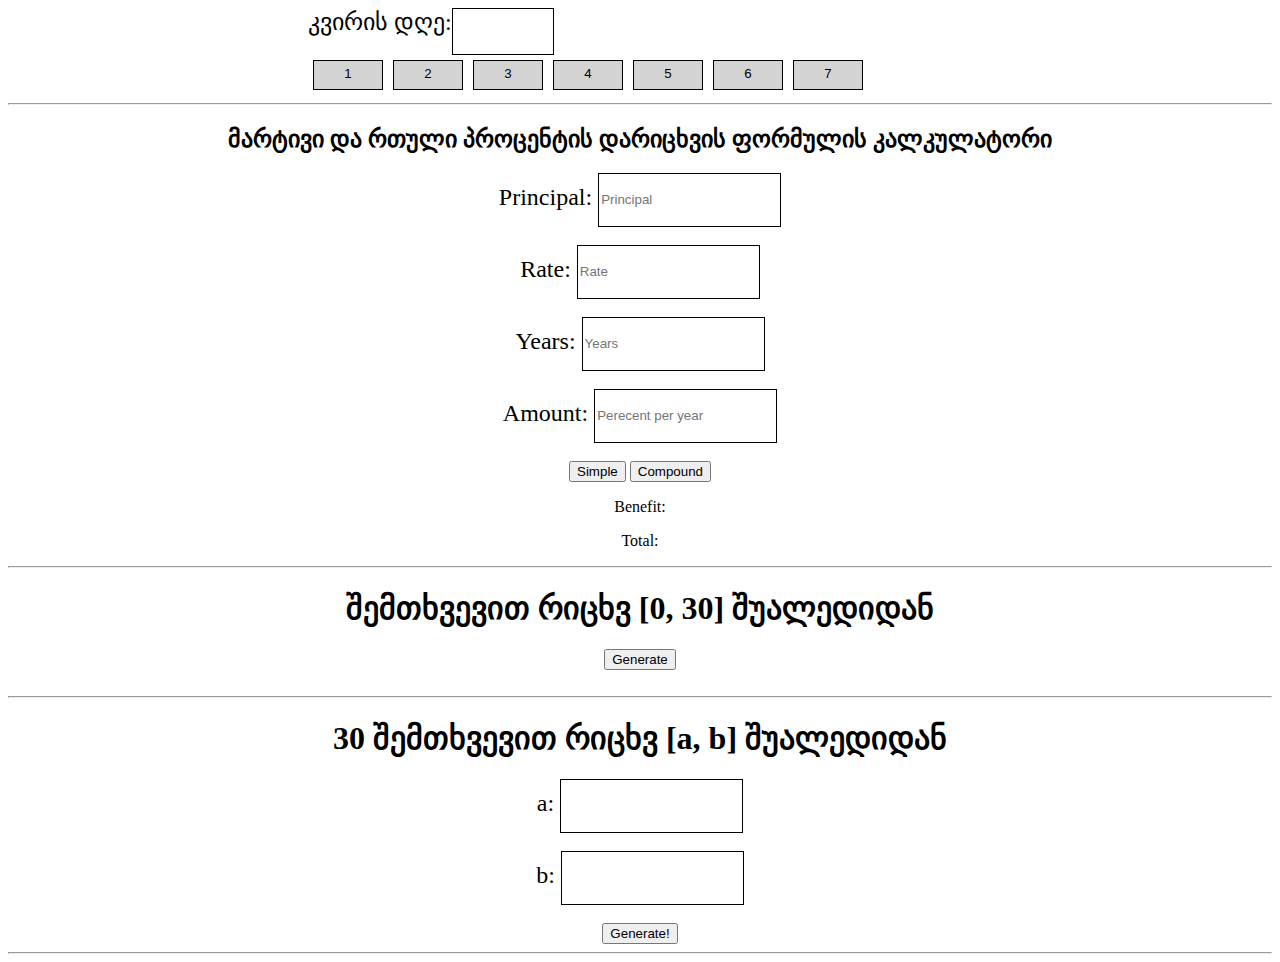
<file: index.html>
<!DOCTYPE html>
<html lang="en">

<head>
    <meta charset="UTF-8">
    <meta name="viewport" content="width=device-width, initial-scale=1.0">
    <title>Lab 6</title>
    <link rel="stylesheet" href="style.css">
    <script src="app.js"></script>
</head>

<body>
    <form>
        <div class="input">
            <label for="weekDay">კვირის დღე: </label>
            <div id="weekDay"></div>
        </div>
        <div class="main">
            <button onclick="monday()">1</button>
            <button onclick="tuesday()">2</button>
            <button onclick="wednesday()">3</button>
            <button onclick="thursday()">4</button>
            <button onclick="friday()">5</button>
            <button onclick="saturday()">6</button>
            <button onclick="sunday()">7</button>
        </div>
    </form>
    <hr>
    <div class="interestCalc">
        <h2>მარტივი და რთული პროცენტის დარიცხვის ფორმულის კალკულატორი</h2>
        <form>
            <label for="principal">Principal: </label>
            <input type="number" id="principal" placeholder="Principal"><br><br>

            <label for="rate">Rate: </label>
            <input type="number" id="rate" placeholder="Rate"><br><br>

            <label for="years">Years: </label>
            <input type="number" id="years" placeholder="Years"><br><br>

            <label for="percentAmount">Amount: </label>
            <input type="number" id="percentAmount" placeholder="Perecent per year"><br><br>

            <button type="button" onclick="simpleInterest()">Simple</button>
            <button type="button" onclick="compoundInterest()">Compound</button>
            <div>
                <p>Benefit: <span id="benefit"></span> </p>
                <p>Total: <span id="total"></span> </p>
            </div>
        </form>
    </div>
    <hr>

    <div>
        <h1>შემთხვევით რიცხვ [0, 30] შუალედიდან</h1>
        <button type="button" onclick="randomNumber()">Generate</button>
        <div id="randomNumber"></div><br>
    </div>
    <hr>
    <div>
        <h1>30 შემთხვევით რიცხვ [a, b] შუალედიდან</h1>
        <form>
            <label for="a">a: </label>
            <input type="number" id="a"><br><br>

            <label for="b">b: </label>
            <input type="number" id="b"><br><br>

            <button type="button" onclick="randomNum()" id="generateP">Generate!</button>

            <div id="generateNum"></div>
        </form>
    </div>
    <hr>
</body>

</html>
</file>
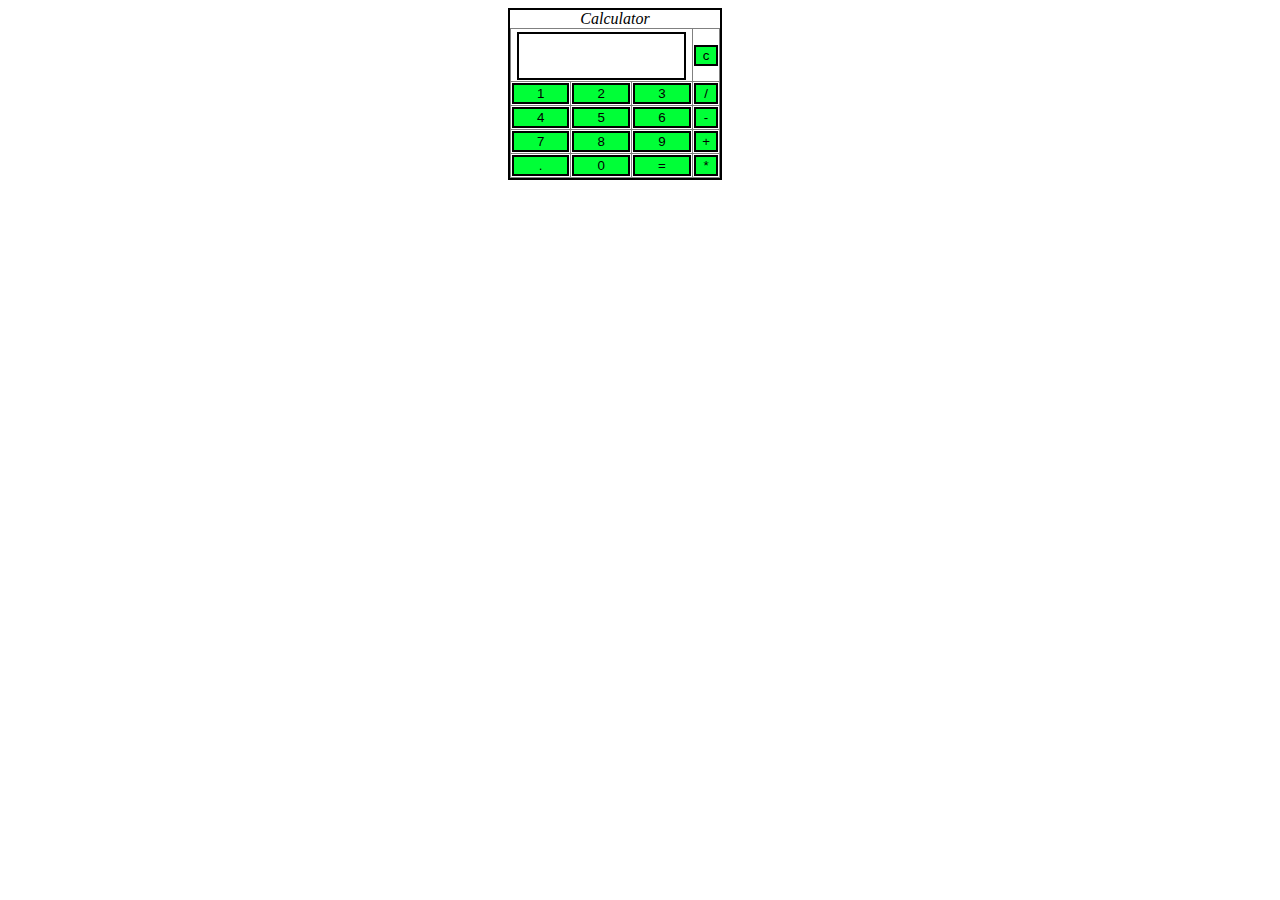
<file: calculator.html>
<!DOCTYPE html>
<html lang="en">
<head>
    <meta charset="UTF-8">
    <meta name="viewport" content="width=device-width, initial-scale=1.0">
    <title>Document</title>
    <style>
        .calc{ 
            margin-bottom: 10px; 
            text-align:center; 
            width: 210px; 
            color:black; 
            border: solid black 2px;
            margin-left: 500px;
            } 

            input[type="button"] 
            { 
            background-color:rgb(0, 255, 55); 
            color: black; 
            border: solid black 2px; 
            width:100% 
            } 
            table{
                border-collapse: collapse;
            }
            input[type="text"] 
            { 
            background-color:white; 
            border: solid black 2px; 
            width:90%;
            margin-top: 2px;
            height: 42px;
            } 
    </style>
</head>
<body>
    <div class="calc">
        <div><i>Calculator</i></div>
        <table border="1">
            <tr>
                <td colspan="3"><input type="text" id="result" /></td>
                <td><input type="button" value="c" onclick="clr()" /> </td>
            </tr>
            <tr>
                <td><input type="button" value="1" onclick="dis('1')" /> </td>
                <td><input type="button" value="2" onclick="dis('2')" /> </td>
                <td><input type="button" value="3" onclick="dis('3')" /> </td>
                <td><input type="button" value="/" onclick="dis('/')" /> </td>
            </tr>
            <tr>
                <td><input type="button" value="4" onclick="dis('4')" /> </td>
                <td><input type="button" value="5" onclick="dis('5')" /> </td>
                <td><input type="button" value="6" onclick="dis('6')" /> </td>
                <td><input type="button" value="-" onclick="dis('-')" /> </td>
            </tr>
            <tr>
                <td><input type="button" value="7" onclick="dis('7')" /> </td>
                <td><input type="button" value="8" onclick="dis('8')" /> </td>
                <td><input type="button" value="9" onclick="dis('9')" /> </td>
                <td><input type="button" value="+" onclick="dis('+')" /> </td>
            </tr>
            <tr>
                <td><input type="button" value="." onclick="dis('.')" /> </td>
                <td><input type="button" value="0" onclick="dis('0')" /> </td>
                <td><input type="button" value="=" onclick="solve()" /> </td>
                <td><input type="button" value="*" onclick="dis('*')" /> </td>
            </tr>
        </table>
    </div>
    <script>
        function dis(val) {
            document.getElementById("result").value += val
        }
        function solve() {
            let x = document.getElementById("result").value
            let y = eval(x)
            document.getElementById("result").value = y
        }
        function clr() {
            document.getElementById("result").value = ""
        }
    </script>
</body>
</html>
</file>
<file: style.css>
body{
    text-align: center;
}
.main > button{
    width: 70px;
    height: 30px;
    border: 1px solid black;
    padding: 5px;
    margin: 5px;
    background-color: lightgray;
    display: flex;
    flex-direction: row;
    justify-content: center;
}
.main, .input{
    margin-left: 300px;
    display: flex;
    flex-wrap: nowrap;
}
input{
    height: 50px;
    border: 1px solid black;
}
label{
    font-size: 1.5em;
    text-decoration: solid;
}
#weekDay{
    width: 100px;
    height: 45px;
    background-color: white;
    border: 1px solid black;
}
.calc{ 
    margin-bottom: 10px; 
    text-align:center; 
    width: 210px; 
    color:black; 
    border: solid black 2px;
    margin-left: 500px;
    } 

    input[type="button"] 
    { 
    background-color:blue; 
    color: black; 
    border: solid black 2px; 
    width:100% 
    } 
    table{
        border-collapse: collapse;
    }
    input[type="text"] 
    { 
    background-color:white; 
    border: solid black 2px; 
    width:90%;
    margin-top: 2px;
    height: 42px;
    }
</file>
